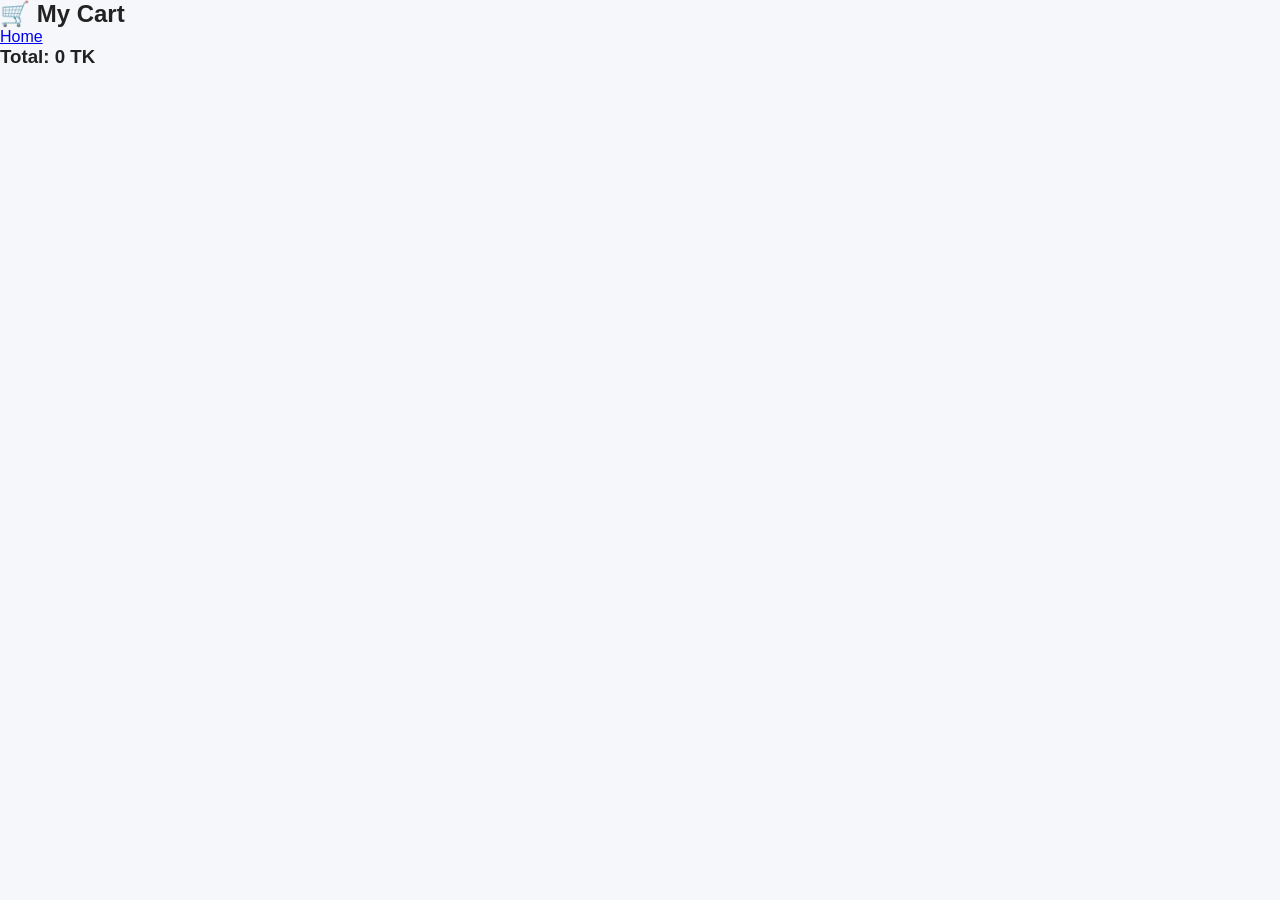
<file: cart.html>
<!DOCTYPE html>
<html>
<head>
  <title>My Cart</title>
  <link rel="stylesheet" href="style.css">
</head>
<body>

  <div class="navbar">
    <h2>🛒 My Cart</h2>
    <a href="index.html">Home</a>
  </div>

  <div id="cartItems"></div>

  <h3 id="total">Total: 0 BDT</h3>

  <script src="script.js"></script>
  <script>
    displayCart();
  </script>

</body>
</html>
</file>
<file: style.css>
/* RESET */
* {
  margin: 0;
  padding: 0;
  box-sizing: border-box;
  font-family: Arial, sans-serif;
}

body {
  background: #f5f7fb;
  color: #222;
  transition: 0.3s;
}

/* NAV */
nav {
  display: flex;
  justify-content: space-between;
  align-items: center;
  padding: 15px 30px;
  background: rgba(17,17,17,0.95);
  color: white;
  position: sticky;
  top: 0;
  z-index: 1000;
  backdrop-filter: blur(10px);
}

.right-nav {
  display: flex;
  gap: 15px;
  align-items: center;
}

.cart-icon {
  background: #ff3b3b;
  padding: 5px 12px;
  border-radius: 20px;
  cursor: pointer;
  font-weight: bold;
}

/* HERO */
.hero {
  display: flex;
  justify-content: space-between;
  align-items: center;
  padding: 50px;
  background: white;
  gap: 20px;
}

.hero img {
  max-width: 100%;
}

/* PRODUCTS */
.products {
  padding: 40px;
}

.product-grid {
  display: grid;
  grid-template-columns: repeat(auto-fit, minmax(220px, 1fr));
  gap: 20px;
}

.product-card {
  background: white;
  padding: 15px;
  border-radius: 12px;
  text-align: center;
  box-shadow: 0 4px 10px rgba(0,0,0,0.1);
  transition: 0.3s;
}

.product-card:hover {
  transform: translateY(-8px) scale(1.02);
  box-shadow: 0 10px 25px rgba(0,0,0,0.15);
}

.product-card img {
  width: 100%;
  border-radius: 10px;
}

.product-card button {
  margin-top: 10px;
  padding: 8px 15px;
  background: #111;
  color: white;
  border: none;
  border-radius: 6px;
  cursor: pointer;
  transition: 0.2s;
}

.product-card button:active {
  transform: scale(0.95);
}

/* CART SECTION */
.cart-section {
  background: white;
  margin: 30px;
  padding: 20px;
  border-radius: 12px;
  box-shadow: 0 4px 10px rgba(0,0,0,0.1);
}

/* CHECKOUT BUTTON */
.checkout-btn {
  width: 100%;
  background: linear-gradient(135deg, #25D366, #1ebd5a);
  color: white;
  padding: 12px;
  border: none;
  border-radius: 8px;
  margin-top: 10px;
  font-weight: bold;
  cursor: pointer;
  box-shadow: 0 5px 15px rgba(37,211,102,0.3);
  transition: 0.3s;
}

.checkout-btn:hover {
  transform: translateY(-2px);
}

/* CART SIDEBAR */
.cart-sidebar {
  position: fixed;
  top: 0;
  right: 0;
  width: 320px;
  height: 100%;
  background: white;
  padding: 20px;
  box-shadow: -5px 0 20px rgba(0,0,0,0.2);
  transform: translateX(100%);
  transition: 0.35s ease-in-out;
  z-index: 9999;
}

.cart-sidebar.active {
  transform: translateX(0);
}

/* FLOAT BUTTON */
.open-cart {
  position: fixed;
  bottom: 20px;
  right: 20px;
  background: #111;
  color: white;
  border: none;
  padding: 15px;
  border-radius: 50%;
  font-size: 18px;
  cursor: pointer;
  z-index: 9999;
  animation: pulse 2s infinite;
}

/* PULSE */
@keyframes pulse {
  0% { transform: scale(1); }
  50% { transform: scale(1.1); }
  100% { transform: scale(1); }
}

/* DARK MODE */
.dark {
  background: #0f0f0f;
  color: white;
}

.dark nav {
  background: #000;
}

.dark .product-card,
.dark .cart-sidebar,
.dark .cart-section {
  background: #1f1f1f;
  color: white;
}

.dark input {
  background: #333;
  color: white;
  border: 1px solid #444;
}

/* MOBILE */
.mobile-cart {
  display: none;
}

@media (max-width: 768px) {

  .hero {
    flex-direction: column;
    text-align: center;
  }

  .cart-sidebar {
    width: 100%;
  }

  .mobile-cart {
    display: block;
    position: fixed;
    bottom: 70px;
    left: 10px;
    right: 10px;
    background: #111;
    color: white;
    text-align: center;
    padding: 12px;
    border-radius: 10px;
    font-weight: bold;
    z-index: 999;
  }

  .products {
    padding: 20px;
  }
}
</file>
